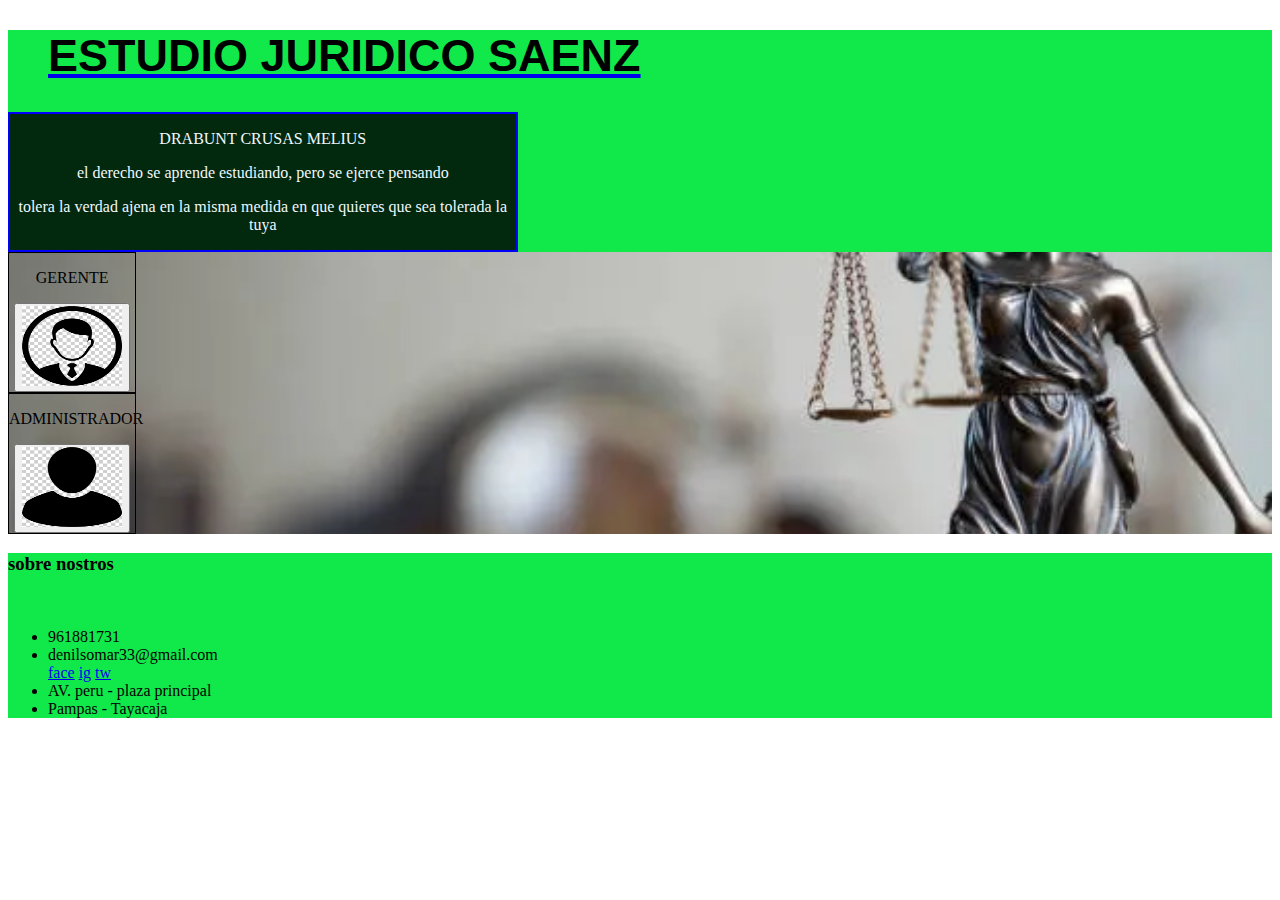
<file: p001/index.html>
<!DOCTYPE html>
<html lang="es">
<head>
    <meta charset="UTF-8">
    <meta author="Denil">
    <meta http-equiv="X-UA-Compatible" content="IE=edge">
    <meta name="viewport" content="width=device-width, initial-scale=1.0">
    <title>Estudio Juridico "SAENZ"</title>
    <link rel="icon" href="vista/imagenes/icon01.png">
    <link rel="stylesheet" href="vista/estilos/style.css">
</head>
<body>
    <header id="cabeza">
        <div>
            <ul>
                <a href="vista/plantilla/Saenz.html"><h1>ESTUDIO JURIDICO SAENZ</h1></a>
            </ul>
            <div id="lemas">
                <p>DRABUNT CRUSAS MELIUS</p>
                <p>el derecho se aprende estudiando, pero se ejerce pensando</p>
                <p>tolera la verdad ajena en la misma medida en que quieres que sea tolerada la tuya</p>
            </div>
        </div>               
    </header>
    
    <section id="cuerpo">
        <div id="boton1">
            <P>GERENTE</P>
            <button type="button"  onclick= "location.href='vista/plantilla/secion_Gerente.html'"> <img src="vista/imagenes/gerente.png" height ="80" width="100" /></button>
        </div>
        <div id="boton2">
            <P>ADMINISTRADOR</P>
            <button type="button"  onclick= "location.href='vista/plantilla/secion_Administrador.html'"> <img src="vista/imagenes/administrador.png" height ="80" width="100" /></button>
        </div>
        
    </section>
    <footer id="pie">
        <div>
            <nav>
                <div>
                    <h3>sobre nostros</h3><br>
                <ul>
                    <div>
                        <li>961881731</li>
                        <li>denilsomar33@gmail.com</li>
                    </div>
                    <div>
                        <a href="https://facebook/denilramos"target="_blank">face</a>
                        <a href="https://instagram/denilramos"target="_blank">ig</a>
                        <a href="https://twiter/denilramos"target="_blank">tw</a>
                    </div>
                    <div>
                        <li>AV. peru - plaza principal</li>
                        <li>Pampas - Tayacaja</li>
                    </div>  
                </ul>
                </div>
            </nav>
        </div>       
    </footer>
</body>
</html>
</file>
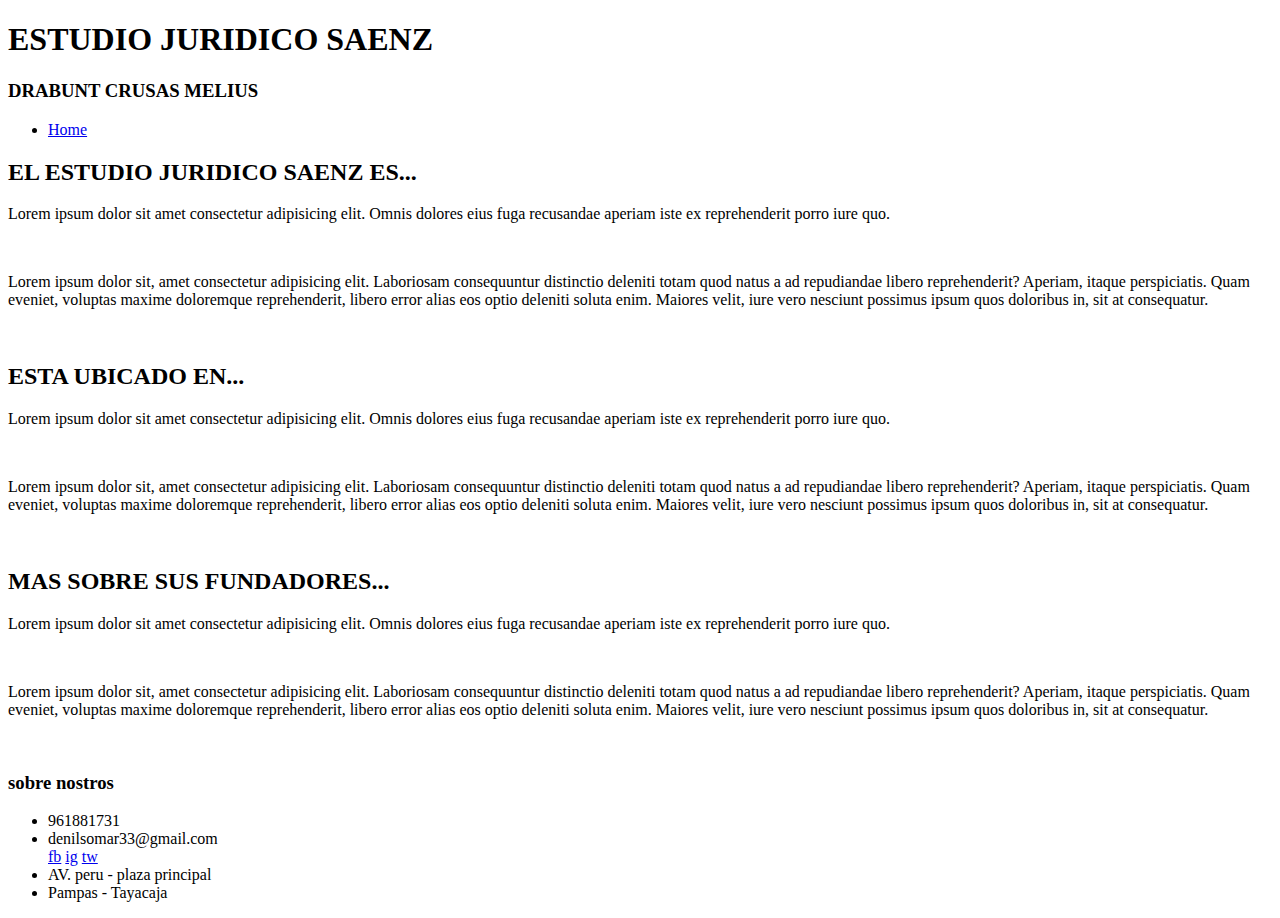
<file: p001/vista/plantilla/Saenz.html>
<!DOCTYPE html>
<html lang="es">
<head>
    <meta charset="UTF-8">
    <meta http-equiv="X-UA-Compatible" content="IE=edge">
    <meta name="viewport" content="width=device-width, initial-scale=1.0">
    <title>Estudio Juridico Saenz</title>
</head>
<body>
    <header>
        
        <nav>
            <h1>ESTUDIO JURIDICO SAENZ</h1>
            <H3>DRABUNT CRUSAS MELIUS</H3>
            <ul>
                <li><a href="../../index.html">Home</a></li>
            </ul>
        </nav>
    </header>
    <section>

        <div>
            <h2>EL ESTUDIO JURIDICO SAENZ ES...</h2>
            <P>Lorem ipsum dolor sit amet consectetur adipisicing elit. Omnis dolores eius fuga recusandae aperiam iste ex reprehenderit porro iure quo.</P><br>
            <p>Lorem ipsum dolor sit, amet consectetur adipisicing elit. Laboriosam consequuntur distinctio deleniti totam quod natus a ad repudiandae libero reprehenderit? Aperiam, itaque perspiciatis. Quam eveniet, voluptas maxime doloremque reprehenderit, libero error alias eos optio deleniti soluta enim. Maiores velit, iure vero nesciunt possimus ipsum quos doloribus in, sit at consequatur.</p><br>
        </div>

        <div>
            <h2>ESTA UBICADO EN...</h2>
            <P>Lorem ipsum dolor sit amet consectetur adipisicing elit. Omnis dolores eius fuga recusandae aperiam iste ex reprehenderit porro iure quo.</P><br>
            <p>Lorem ipsum dolor sit, amet consectetur adipisicing elit. Laboriosam consequuntur distinctio deleniti totam quod natus a ad repudiandae libero reprehenderit? Aperiam, itaque perspiciatis. Quam eveniet, voluptas maxime doloremque reprehenderit, libero error alias eos optio deleniti soluta enim. Maiores velit, iure vero nesciunt possimus ipsum quos doloribus in, sit at consequatur.</p><br>
        </div>

        <div>
            <h2>MAS SOBRE SUS FUNDADORES...</h2>
            <P>Lorem ipsum dolor sit amet consectetur adipisicing elit. Omnis dolores eius fuga recusandae aperiam iste ex reprehenderit porro iure quo.</P><br>
            <p>Lorem ipsum dolor sit, amet consectetur adipisicing elit. Laboriosam consequuntur distinctio deleniti totam quod natus a ad repudiandae libero reprehenderit? Aperiam, itaque perspiciatis. Quam eveniet, voluptas maxime doloremque reprehenderit, libero error alias eos optio deleniti soluta enim. Maiores velit, iure vero nesciunt possimus ipsum quos doloribus in, sit at consequatur.</p><br>
        </div>
        
    </section>
    <footer>
        <nav>
            <h3>sobre nostros</h3>
            <ul>
                <li>961881731</li>
                <li>denilsomar33@gmail.com</li>
                <a href="https://facebook/denilramos"target="_blank">fb</a>
                <a href="https://instagram/denilramos"target="_blank">ig</a>
                <a href="https://twiter/denilramos"target="_blank">tw</a>
                <li>AV. peru - plaza principal</li>
                <li>Pampas - Tayacaja</li>
            </ul>
        </nav>
    </footer>
</body>
</html>
</file>
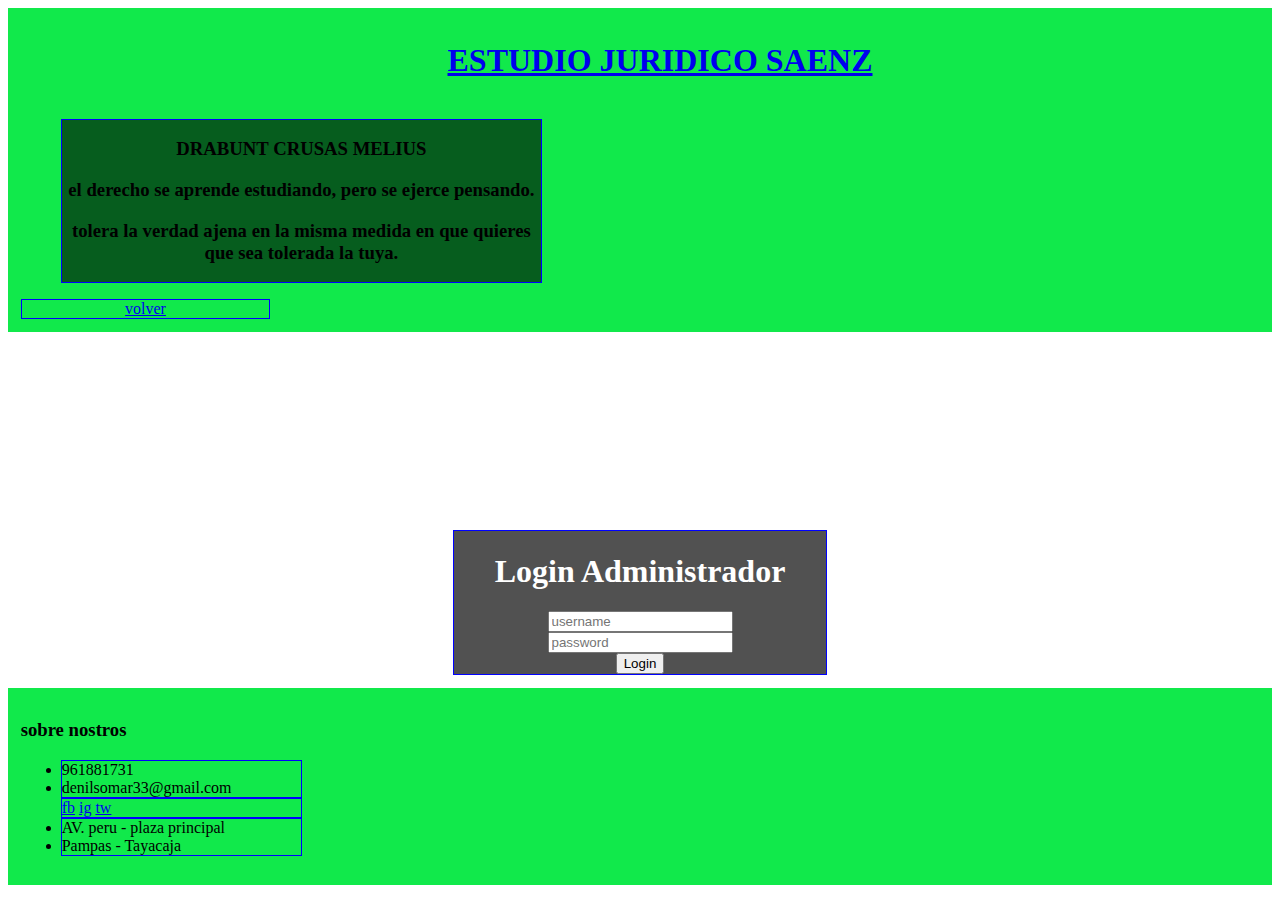
<file: p001/vista/plantilla/secion_Administrador.html>
<!DOCTYPE html>
<html lang="es">
<head>
    <meta charset="UTF-8">
    <meta http-equiv="X-UA-Compatible" content="IE=edge">
    <meta name="viewport" content="width=device-width, initial-scale=1.0">
    <title>Login Administrador::SAENZ</title>
    <link rel="stylesheet" href="../estilos/LogAdmSty.css">
</head>
<body>
    <header class="fondoCabPie">
        <div>
            <ul>
                <div class="foot">
                    <a href="../../vista/plantilla/Saenz.html"><h1>ESTUDIO JURIDICO SAENZ</h1></a><br>
                </div>
                <div class="foot2">
                    <H3>DRABUNT CRUSAS MELIUS</H3>
                    <H3>el derecho se aprende estudiando, pero se ejerce pensando.</H3>
                    <H3>tolera la verdad ajena en la misma medida en que quieres que sea tolerada la tuya.</H3>
                </div>               
            </ul>
        </div>
        <div class="foot1"> 
            <a href="../../index.html">volver</a>
        </div>              
   </header>
    <form action="#" method="POST" id="from">
        <div id="login-box">
            <h1>Login Administrador</h1> 

            <div class="form">
                <div class="item"> 
                    <i></i> 
                    <input type="text" placeholder="username" name="username"> 
                </div>

                <div class="item"> 
                    <i></i> 
                    <input type="password" placeholder="password" name="password"> 
                </div>

            </div>
            
            <button type="submit">Login</button> 
        </div>
    </form>
    <footer class="fondoCabPie2">
        <nav>
            <h3>sobre nostros</h3>
            <ul >
                <div class="foot1">
                    <li>961881731</li>
                    <li>denilsomar33@gmail.com</li>
                </div>
                <div class="foot1">
                    <a href="https://facebook/denilramos"target="_blank">fb</a>
                    <a href="https://instagram/denilramos"target="_blank">ig</a>
                    <a href="https://twiter/denilramos"target="_blank">tw</a>
                </div>
                <div class="foot1">
                    <li>AV. peru - plaza principal</li>
                    <li>Pampas - Tayacaja</li>
                </div> 
            </ul>
        </nav>
    </footer>
</body>
</html>
</file>
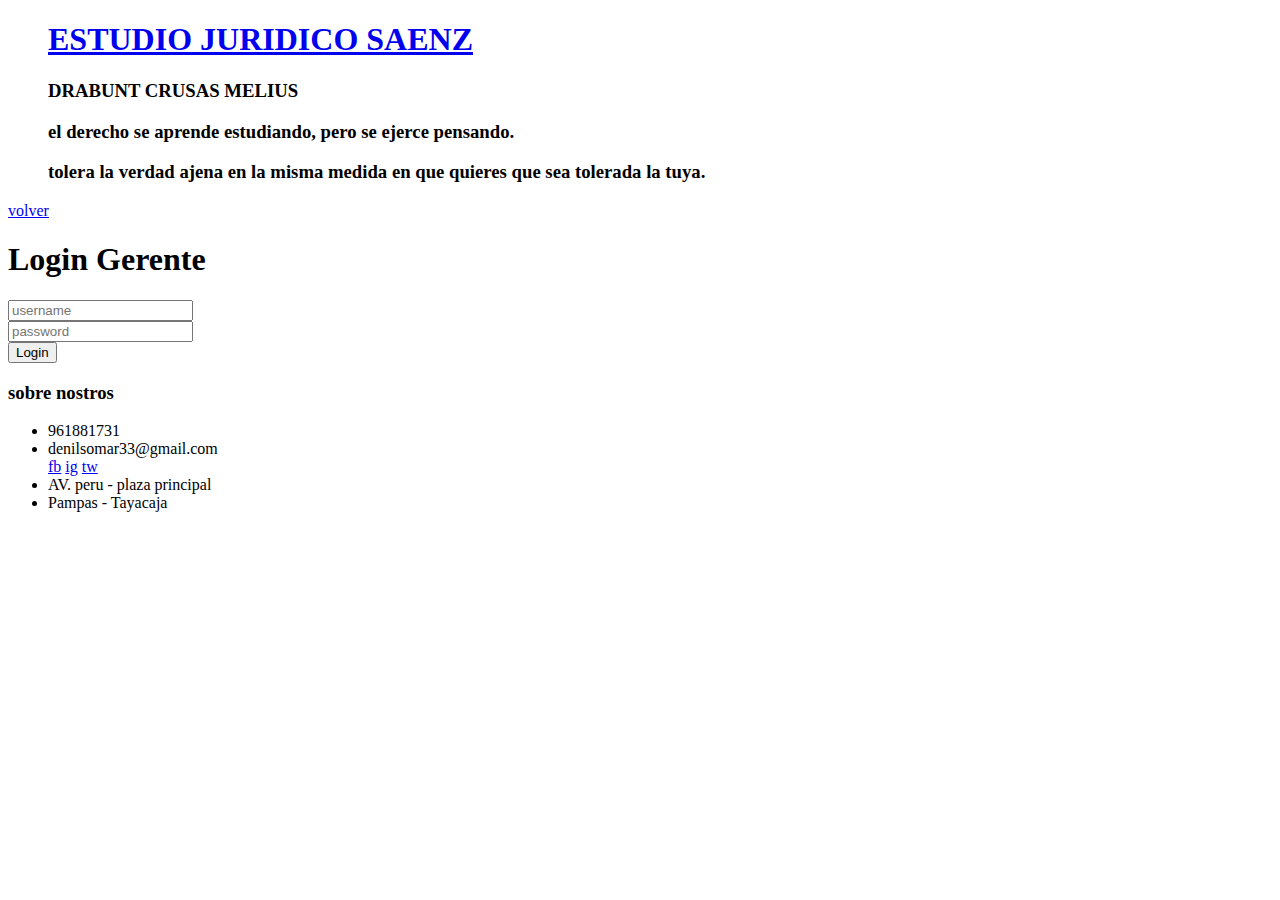
<file: p001/vista/plantilla/secion_Gerente.html>
<!DOCTYPE html>
<html lang="es">
<head>
    <meta charset="UTF-8">
    <meta http-equiv="X-UA-Compatible" content="IE=edge">
    <meta name="viewport" content="width=device-width, initial-scale=1.0">
    <title>Gerente::SAENZ</title>
</head>
<body>
    <header>
        <ul>
           <a href="../../vista/plantilla/Saenz.html"><h1>ESTUDIO JURIDICO SAENZ</h1></a>
           <H3>DRABUNT CRUSAS MELIUS</H3>
           <H3>el derecho se aprende estudiando, pero se ejerce pensando.</H3>
           <H3>tolera la verdad ajena en la misma medida en que quieres que sea tolerada la tuya.</H3>
       </ul>
       <a href="../../index.html">volver</a>
   </header>
    <form action="#" method="POST">
        <div id="login-box">
            <h1>Login Gerente</h1> 

            <div class="form">
                <div class="item"> 
                    <i></i> 
                    <input type="text" placeholder="username" name="username"> 
                </div>

                <div class="item"> 
                    <i></i> 
                    <input type="password" placeholder="password" name="password"> 
                </div>

            </div>
            
            <button type="submit">Login</button> 
        </div>
    </form>
    <footer>
        <nav>
            <h3>sobre nostros</h3>
            <ul>
                <li>961881731</li>
                <li>denilsomar33@gmail.com</li>
                <a href="https://facebook/denilramos"target="_blank">fb</a>
                <a href="https://instagram/denilramos"target="_blank">ig</a>
                <a href="https://twiter/denilramos"target="_blank">tw</a>
                <li>AV. peru - plaza principal</li>
                <li>Pampas - Tayacaja</li>
            </ul>
        </nav>
    </footer>
</body>
</html>
</file>
<file: p001/vista/estilos/style.css>
h1 {
    font-size: 45px;
    color: black;
    font-family: sans-serif;
    font-weight: bold;
} 
#lemas{
    border: 2px solid blue;
    width: 40%;
    text-align: center;
    background: rgba(0, 0, 0, 0.827);
    color: aliceblue;
}
#cuerpo{
    background: url("../imagenes/fondo.jpg") center; 
    background-size: 100% auto; 
    background-repeat: no-repeat; 
}
#cabeza,#pie{
    background: rgb(17, 233, 75);
}
#boton1,#boton2{
    text-align: center;
    border: 1px solid black;
    width: 10%;
}
</file>
<file: p001/vista/estilos/LogAdmSty.css>
#login-box{
    border: 1px solid blue;
    width: 30%;
    text-align: center;
    margin: 0 auto;
    margin-top: 15%;
    background: #000000ae;
    color: white;
}
#from{
    background: url("https://imgs.search.brave.com/eX_wvZr8DF3EoQhG9dwrGLWAcpsqDTb_ws0QdTotZGE/rs:fit:1200:900:1/g:ce/aHR0cHM6Ly93d3cu/ZWNlc3RhdGljb3Mu/Y29tL2ltYWdlc3Rh/dGljL2NsaXBwaW5n/L2NkMS84YzIvY2Qx/OGMyZDgxYzE5OThm/Yjk4Mjk1Y2YyNmVl/NzQwZjAvZWwtc2lz/dGVtYS1qdXJpZGlj/by1lbi1sYS1zb21i/cmEtZ3JhY2lhcy1h/bC1xdWUtbG9zLWVz/cGVjdWxhZG9yZXMt/Z2FuYW4tbXVjaG8t/ZGluZXJvLmpwZz9t/dGltZT0xNDczNzc4/OTQw") center; /* Primero agregue la imagen de fondo */
    background-size: 100% auto; /* Establecer el tamaño del fondo */
    background-repeat: no-repeat; /* Establecer el fondo para que no se repita la visualización */
    padding: 1%;
}
.fondoCabPie{
    background: rgb(17, 233, 75);
    color: black;
    padding: 1%;
    text-align: center;
}
.fondoCabPie2{
    background: rgb(17, 233, 75);
    color: black;
    padding: 1%;
}
.foot2{
    border: 1px solid blue;
    background: rgba(0, 0, 0, 0.601);
    width: 40%;
}
.foot1{
    border: 1px solid blue;
    width: 20%;
}
</file>
